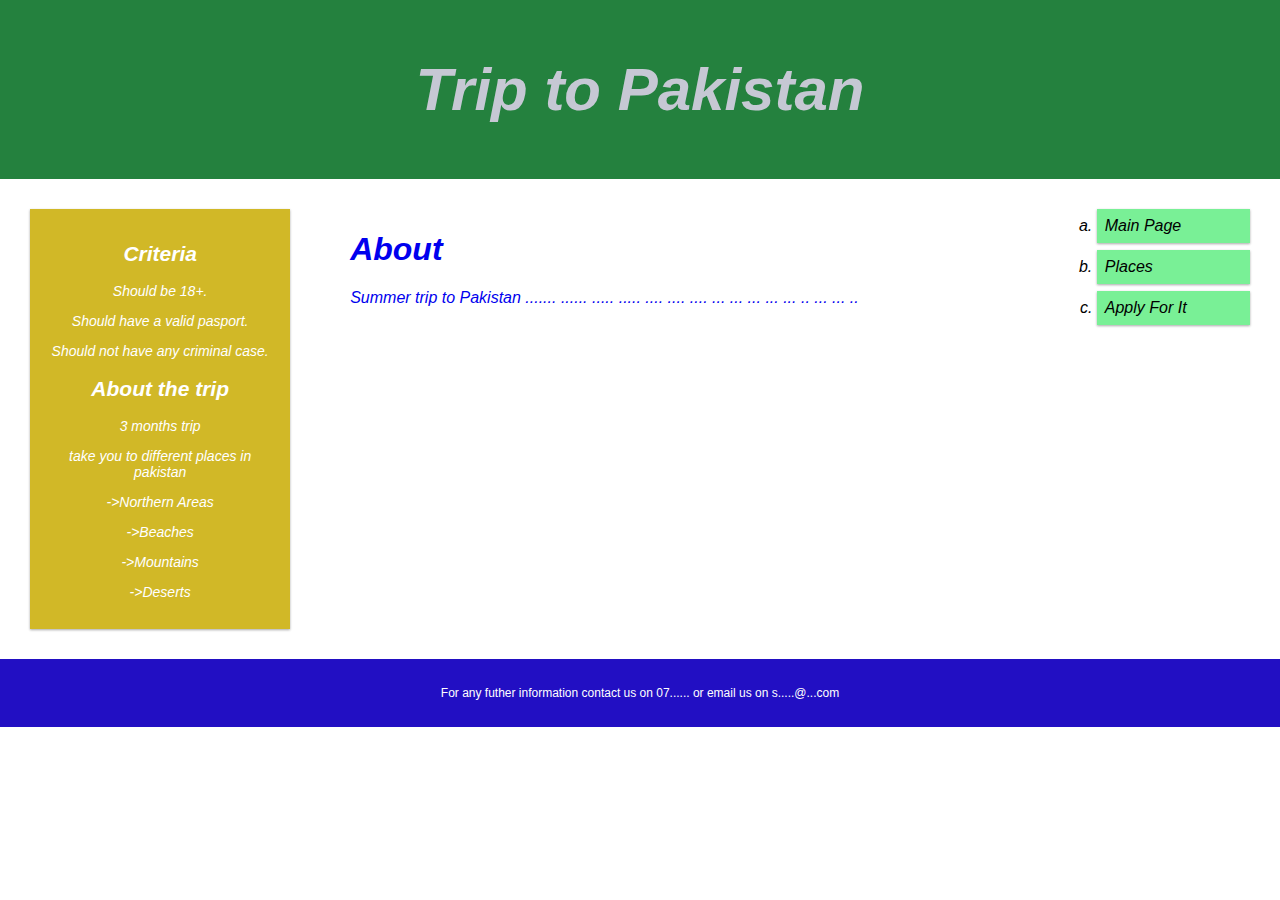
<file: website example/simple design/index.html>
<!DOCTYPE html>
<html>
<head>
  <meta charset="UTF-8">
  <meta name="description" content="">
  <meta name="keywords" content="">
  <meta name="author" content="">
  <meta name="viewport" content="width=device-width, initial-scale=1.0">
  <title>Trip Pakistan</title>
  <link rel ="stylesheet" type="text/css" href="css/responsive.css">

</head>
<body onload="window.alert('Hi, WELCOME To Our Website')";>


<div class="header">
  <h1>Trip to Pakistan</h1>
</div>

<div class="row">
  <div class="col-2 menu">
    <ul>
    <a href = "index.html"><li>Main Page</li></a>
    <a href = "page2.html"><li>Places</li></a>
    <a href = "applyforit.html"><li>Apply For It</li>

    </ul>
  </div>

  <div class="col-7">
    <h1>About</h1>
    <p> Summer trip to Pakistan ....... ...... ..... ..... .... .... .... ... ... ... ... ... .. ... ... ..  </p>

  </div>

  <div class="col-3 right">
    <div class="aside">
      <h2>Criteria</h2>
      <p>Should be 18+.   </p>
      <p> Should have a valid pasport.</p>
      <p> Should not have any criminal case.</p>
      <h2>About the trip</h2>
      <p>3 months trip</p>
      <p>take you to different places in pakistan</p>
      <p>->Northern Areas</p>
      <p>->Beaches</p>
      <p>->Mountains</p>
      <p>->Deserts</p>

    </div>
  </div>
</div>

<div class="footer">
  <p>For any futher information contact us on 07...... or email us on s.....@...com</p>
</div>

</body>
</html>
</file>
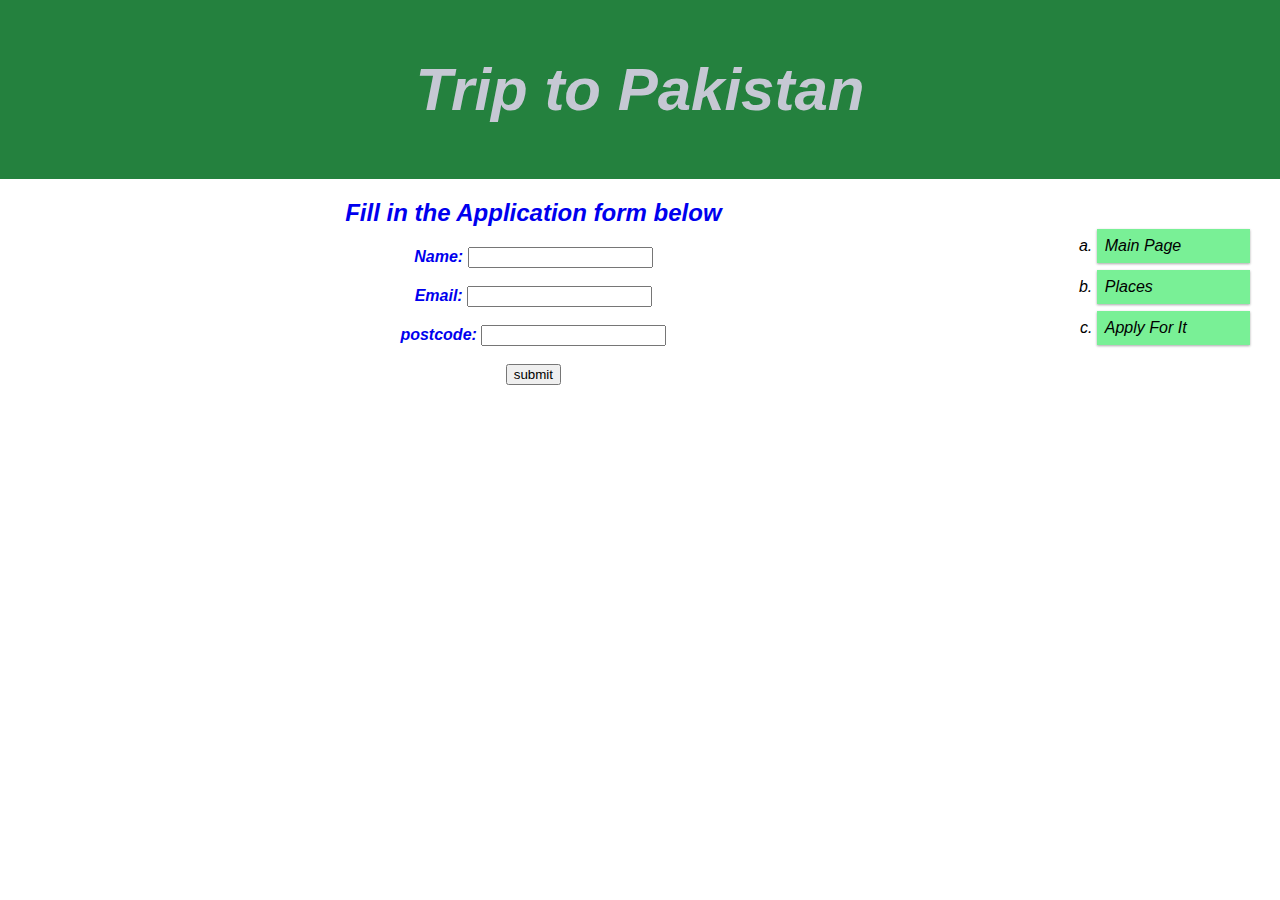
<file: website example/simple design/applyforit.html>
<!DOCTYPE html>
<html>
<head>
  <meta charset="UTF-8">
  <meta name="description" content="">
  <meta name="keywords" content="">
  <meta name="author" content="">
  <meta name="viewport" content="width=device-width, initial-scale=1.0">
  <title>Apply for Trip</title>
  <link rel ="stylesheet" type="text/css" href="css/responsive.css">

</head>
<body>
  <div class="header">
    <h1>Trip to Pakistan</h1>
  </div>

  <div class="row">
    <div class="col-2 menu">
      <ul>
      <a href = "index.html"><li>Main Page</li></a>
      <a href = "page2.html"><li>Places</li></a>
      <a href = "applyforit.html"><li>Apply For It</li>

      </ul>
    </div>
  <div class="main">
         <h2>Fill in the Application form below </h2>
         <form action ="#" name="myForm" onsubmit="return(validate());">
           <label for="Name">Name:</label>
           <input type ="text" name="Name">
           <br><br>

           <label for ="Email">Email:</label>
           <input type="email" id="email" name="myGeeks"
         pattern="[a-z0-9._%+-]+@[a-z0-9.-]+\.[a-z]{2, 3}$">
           <br><br>

           <label for = "postcode">postcode:</label>
           <input type = "text" name="postcode"
               pattern="[A-Za-z]{1,2}[0-9A-Za-z]?[0-9][ABD-HJLNP-UW-Zabd-hjlnp-uw-z]{2}">
           <br><br>




            <input type = "submit" value ="submit"/>
            <body onload="onsubmit.alert('Your Application has been submitted')";>


        </form>

</body>
</html>
</file>
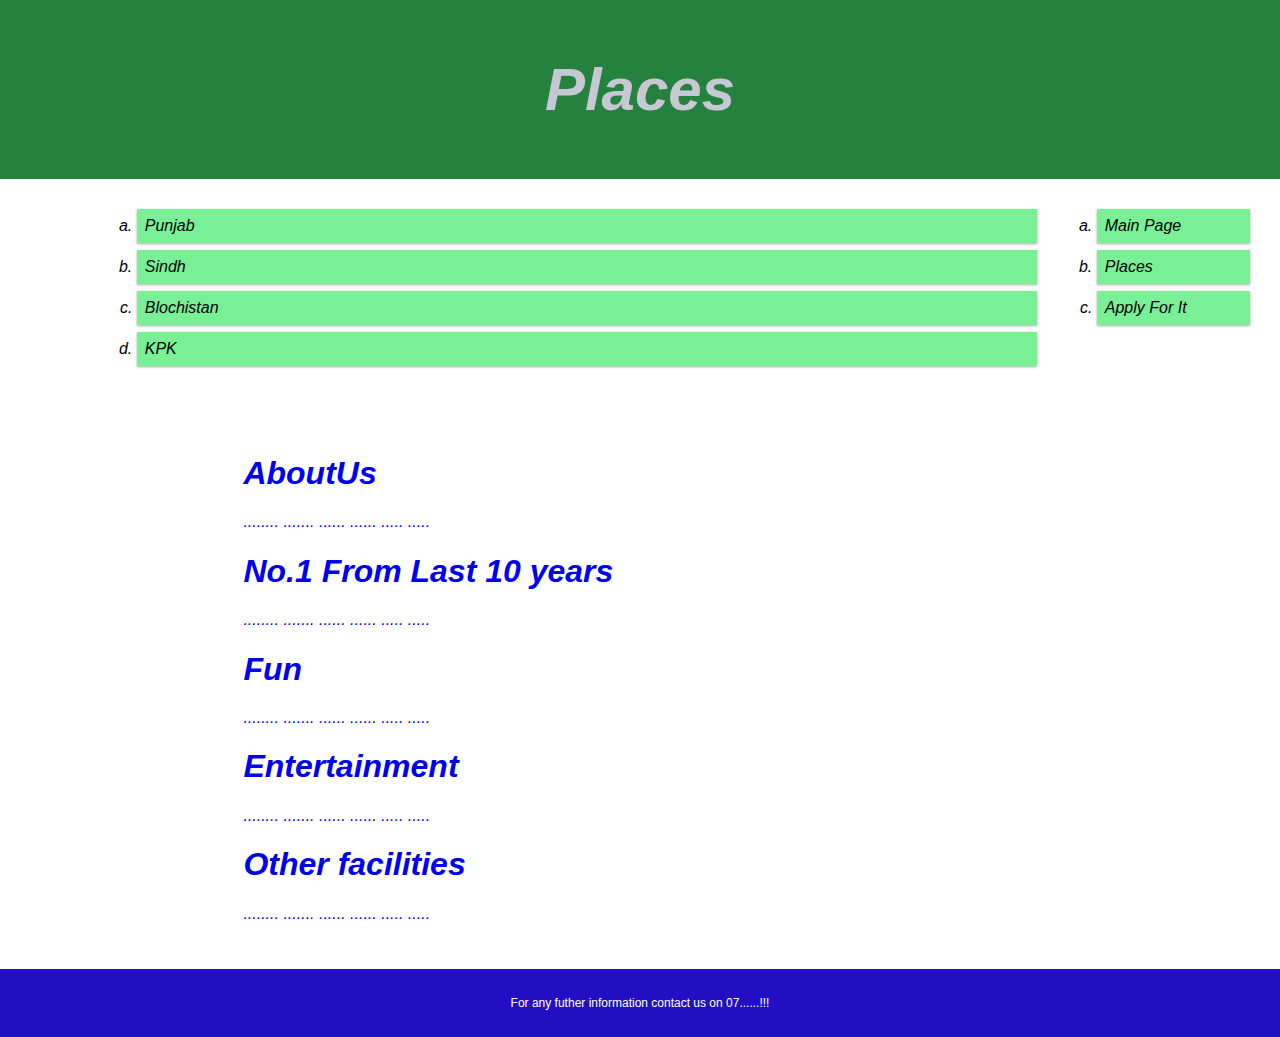
<file: website example/simple design/page2.html>
<!DOCTYPE html>
<html>
<head>
  <meta charset="UTF-8">
  <meta name="description" content="">
  <meta name="keywords" content="">
  <meta name="author" content="Rohail Masood Butt">
  <meta name="viewport" content="width=device-width, initial-scale=1.0">
 <title>Trip Pakistan</title>
  <link rel ="stylesheet" type="text/css" href="css/responsive.css">

</head>
<body>

<div class="header">
  <h1>Places</h1>
</div>

<div class="row">
  <div class="col-2 menu">
    <ul>
    <a href = "index.html"><li>Main Page</li></a>
    <a href = "page2.html"><li>Places</li></a>
    <a href = "applyforit.html"><li>Apply For It</li>

    </ul>
  </div>
<div class="row">
  <div class="col-9 menu">
    <ul>
      <li>Punjab</li>
      <li>Sindh</li>
      <li>Blochistan</li>
      <li>KPK</li>
    </ul>
  </div>

  <div class="col-10">
    <h1>AboutUs</h1>
    <p>........ ....... ...... ...... ..... .....</p>
    <h1>No.1 From Last 10 years</h1>
    <p>........ ....... ...... ...... ..... .....</p>
    <h1>Fun</h1>
    <p>........ ....... ...... ...... ..... .....</p>
    <h1>Entertainment</h1>
    <p>........ ....... ...... ...... ..... .....</p>
    <h1>Other facilities</h1>
    <p>........ ....... ...... ...... ..... .....</p>
  </div>


</div>

<div class="footer">
  <p>For any futher information contact us on 07......!!!</p>
</div>

</body>
</html>
</file>
<file: website example/simple design/css/responsive.css>
* {
  box-sizing:border-box;
}

body{
  margin: 0pt;
}
.main{
  background-color: rgba(#42e608, 0.69);
  background-position: center;
  font-style: oblique;
  font-weight: bold;
  font-family: inherit;
  text-align: center;

}
/*Adds content after the row class*/
.row::after {
  content: "";
  clear: both;
  display: block;
}

/*Apply styling to a group of classes*/
[class*="col-"] {
  float: right;
  font-style: oblique;
  padding: 30px;
}

html {
  font-family: "Arial", serif;
}

a {
  text-decoration: none;
}

.header {
  background-color:#24813e;
  color:#c6c8d4 ;
  text-align:center;
  font-size: 30px;
  font-style: italic;
  padding: 15px;
}

.menu ul {
  list-style-type:lower-latin;
  margin: 0;
  padding: 0;
}

.menu li {
  padding: 8px;
  margin-bottom: 7px;
  background-color: #79f096;
  color: #000000;
  box-shadow: 0 1px 3px rgba(0,0,0,0.12), 0 1px 2px rgba(0,0,0,0.24);
}

.menu li:hover {
  background-color: #cb1212;
}

.aside {
  background-color: #d1b827;
  padding: 15px;
  color: #ffffff;
  text-align: center;
  font-size: 14px;
  box-shadow: 0 1px 3px rgba(0,0,0,0.12), 0 1px 2px rgba(0,0,0,0.24);
}

.footer {
  background-color: #220fc3;
  color: #ffffff;
  text-align: center;
  font-size: 12px;
  padding: 15px;
}

/* For desktop: */
.col-1 {width: 8.33%;}
.col-2 {width: 16.66%;}
.col-3 {width: 25%;}
.col-4 {width: 33.33%;}
.col-5 {width: 41.66%;}
.col-6 {width: 50%;}
.col-7 {width: 58.33%;}
.col-8 {width: 66.66%;}
.col-9 {width: 75%;}
.col-10 {width: 83.33%;}
.col-11 {width: 91.66%;}
.col-12 {width: 100%;}

@media only screen and (max-width: 768px) {
  /* For mobile phones: */
  [class*="col-"] {
    width: 100%;
  }
}
</file>
